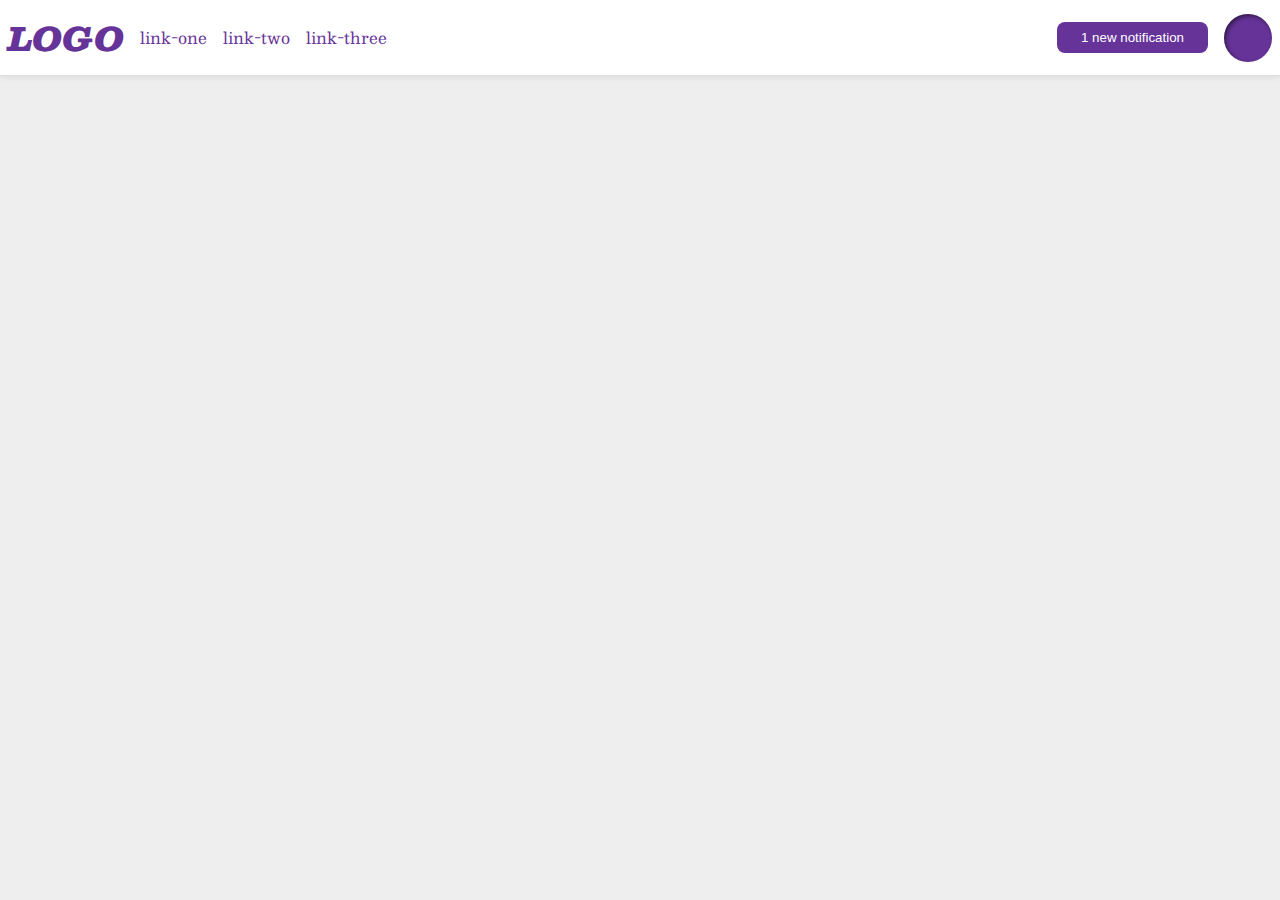
<file: foundations/flex/03-flex-header-2/index.html>
<!DOCTYPE html>
<html lang="en">
  <head>
    <meta charset="UTF-8">
    <meta http-equiv="X-UA-Compatible" content="IE=edge">
    <meta name="viewport" content="width=device-width, initial-scale=1.0">
    <title>Flex Header 2</title>
    <link rel="stylesheet" href="style.css">
  </head>
  <body>
    <div class="header">
      <div class="left-items">
        <div class="logo">
          LOGO
        </div>
        <ul class="links">
          <li><a href="https://google.com">link-one</a></li>
          <li><a href="https://google.com">link-two</a></li>
          <li><a href="https://google.com">link-three</a></li>
        </ul>
      </div>
      <div class="right-items">
        <button class="notifications">
          1 new notification
        </button>
        <div class="profile-image"></div>
      </div>
    </div>
  </body>
</html>
</file>
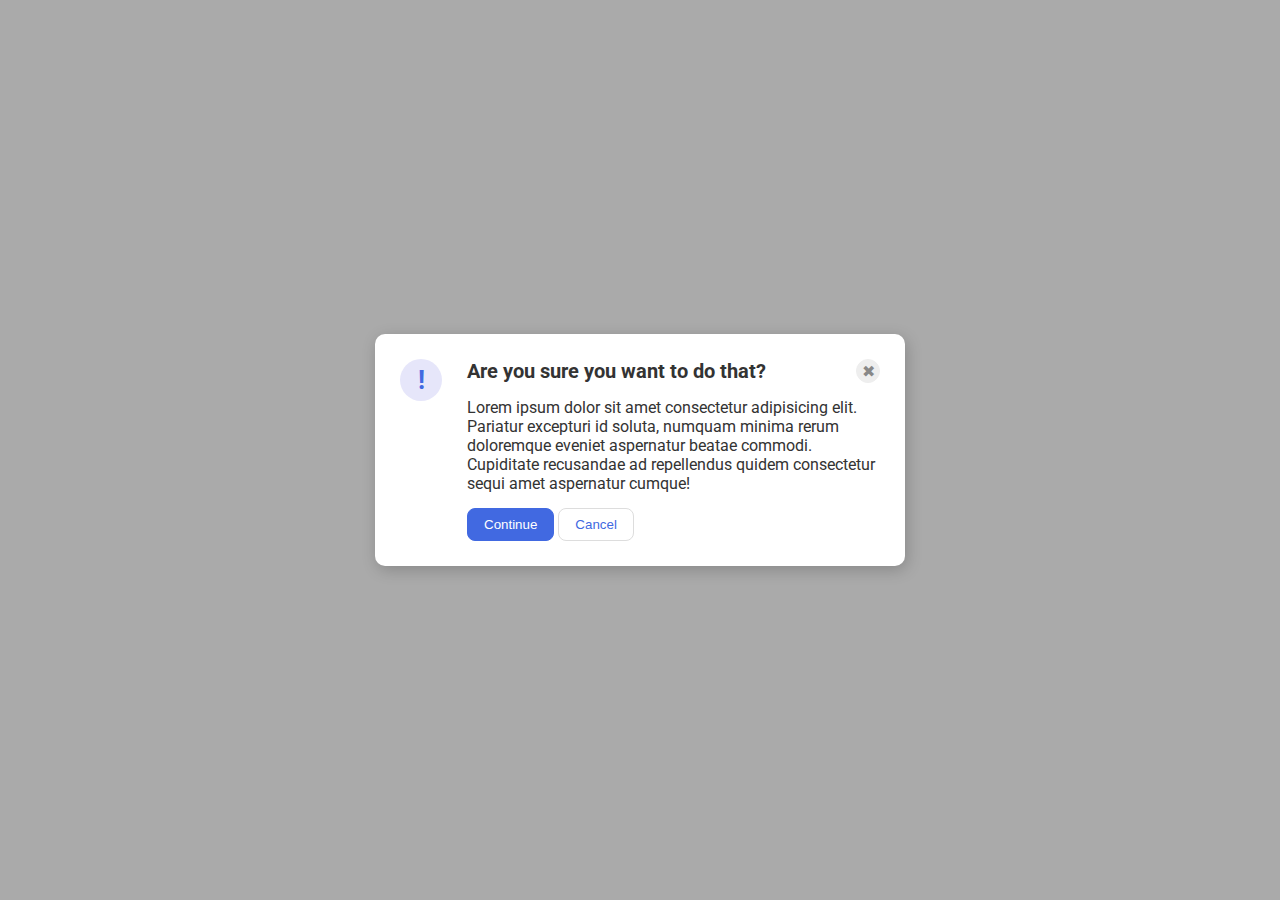
<file: foundations/flex/05-flex-modal/index.html>
<!DOCTYPE html>
<html lang="en">
  <head>
    <meta charset="UTF-8">
    <meta http-equiv="X-UA-Compatible" content="IE=edge">
    <meta name="viewport" content="width=device-width, initial-scale=1.0">
    <link rel="stylesheet" href="style.css">
    <title>Modal</title>
  </head>
  <body>
    <div class="modal">
      <div class="icon">!</div>
      <div class="left-items-wrapper">
        <div class="header-wrapper">
          <div class="header">Are you sure you want to do that?</div>
          <button class="close-button">✖</button>
        </div>
        <div class="text">Lorem ipsum dolor sit amet consectetur adipisicing elit. Pariatur excepturi id soluta, numquam minima rerum doloremque eveniet aspernatur beatae commodi. Cupiditate recusandae ad repellendus quidem consectetur sequi amet aspernatur cumque!</div>
        <div class="buttons-wrapper">
          <button class="continue">Continue</button>
          <button class="cancel">Cancel</button>
        </div>
      </div>
    </div>
  </body>
</html>
</file>
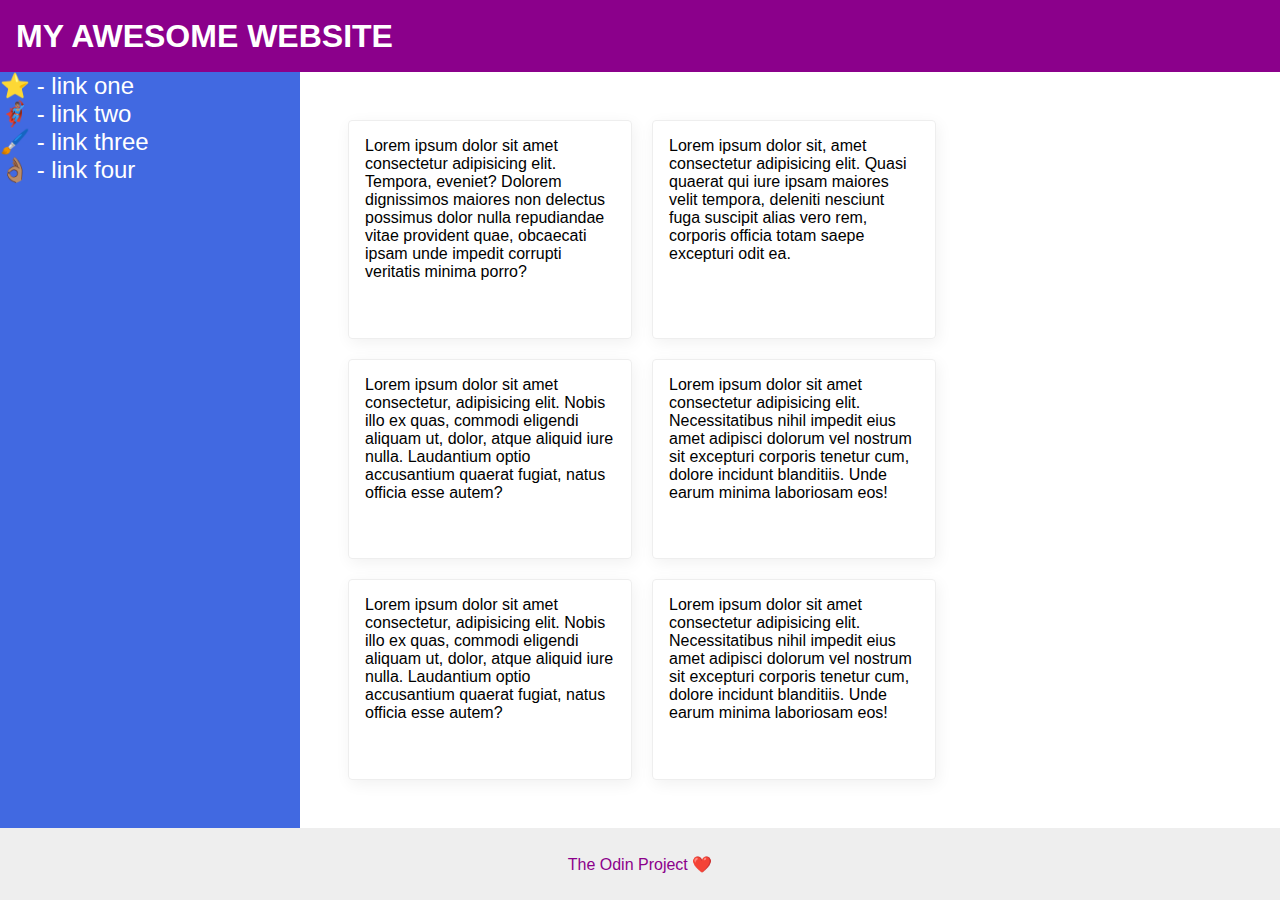
<file: foundations/flex/07-flex-layout-2/index.html>
<!DOCTYPE html>
<html lang="en">
  <head>
    <meta charset="UTF-8">
    <meta http-equiv="X-UA-Compatible" content="IE=edge">
    <meta name="viewport" content="width=device-width, initial-scale=1.0">
    <title>The Holy Grail</title>
    <link rel="stylesheet" href="style.css">
  </head>
  <body>
    <div class="header">
      MY AWESOME WEBSITE
    </div>
    
    <div class="content-center">
      <div class="sidebar">
        <ul>
          <li><a href="#">⭐ - link one</a></li>
          <li><a href="#">🦸🏽‍♂️ - link two</a></li>
          <li><a href="#">🖌️ - link three</a></li>
          <li><a href="#">👌🏽 - link four</a></li>
        </ul>
      </div>
      <div class="card-wrapper">
        <div class="card">Lorem ipsum dolor sit amet consectetur adipisicing elit. Tempora, eveniet? Dolorem dignissimos maiores non delectus possimus dolor nulla repudiandae vitae provident quae, obcaecati ipsam unde impedit corrupti veritatis minima porro?</div>
        <div class="card">Lorem ipsum dolor sit, amet consectetur adipisicing elit. Quasi quaerat qui iure ipsam maiores velit tempora, deleniti nesciunt fuga suscipit alias vero rem, corporis officia totam saepe excepturi odit ea.</div>
        <div class="card">Lorem ipsum dolor sit amet consectetur, adipisicing elit. Nobis illo ex quas, commodi eligendi aliquam ut, dolor, atque aliquid iure nulla. Laudantium optio accusantium quaerat fugiat, natus officia esse autem?</div>
        <div class="card">Lorem ipsum dolor sit amet consectetur adipisicing elit. Necessitatibus nihil impedit eius amet adipisci dolorum vel nostrum sit excepturi corporis tenetur cum, dolore incidunt blanditiis. Unde earum minima laboriosam eos!</div>
        <div class="card">Lorem ipsum dolor sit amet consectetur, adipisicing elit. Nobis illo ex quas, commodi eligendi aliquam ut, dolor, atque aliquid iure nulla. Laudantium optio accusantium quaerat fugiat, natus officia esse autem?</div>
        <div class="card">Lorem ipsum dolor sit amet consectetur adipisicing elit. Necessitatibus nihil impedit eius amet adipisci dolorum vel nostrum sit excepturi corporis tenetur cum, dolore incidunt blanditiis. Unde earum minima laboriosam eos!</div>
      </div>
    </div>
    
    <div class="footer">
      The Odin Project ❤️
    </div>
  </body>
</html>
</file>
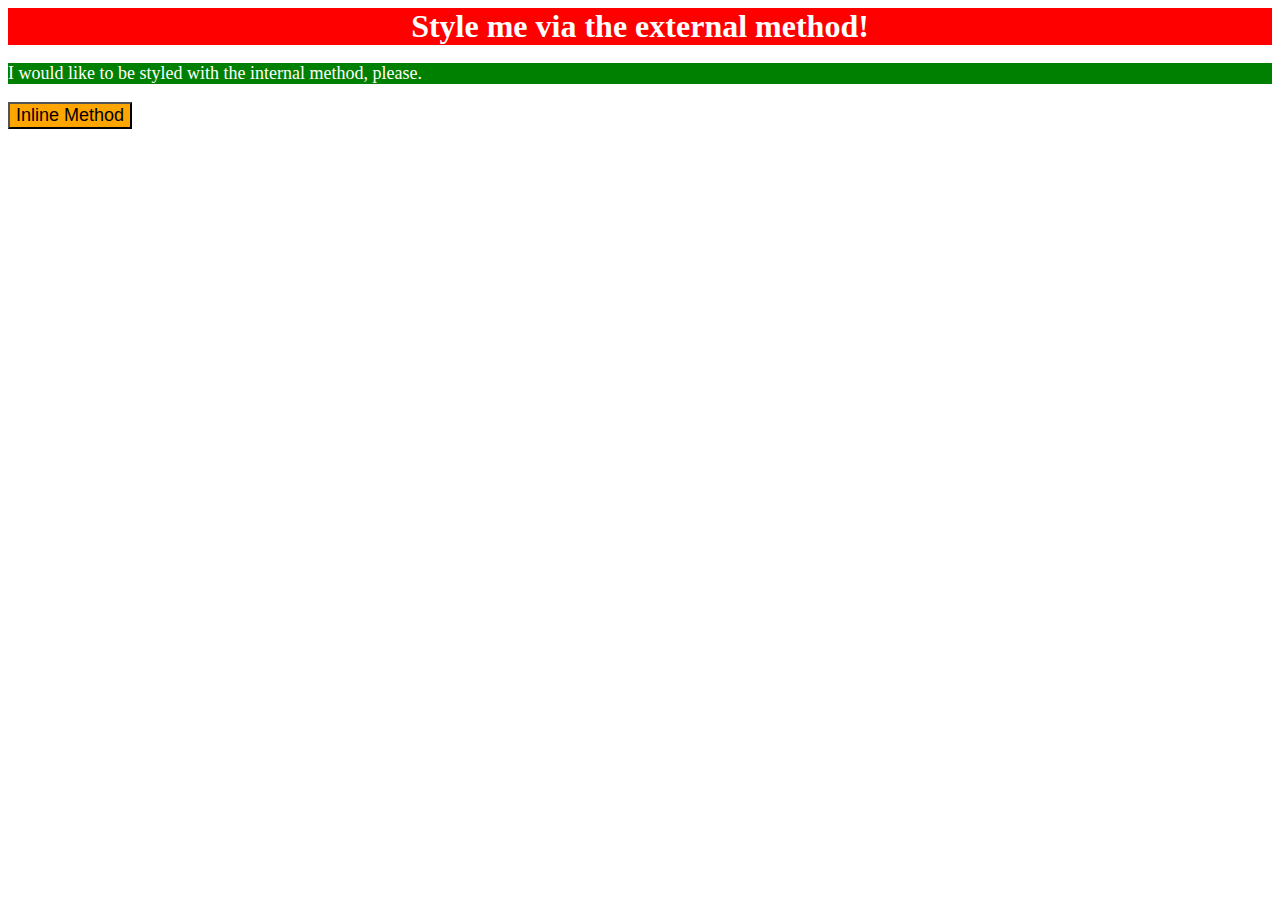
<file: foundations/intro-to-css/01-css-methods/index.html>
<!DOCTYPE html>
<html lang="en">
  <head>
    <meta charset="UTF-8">
    <meta http-equiv="X-UA-Compatible" content="IE=edge">
    <meta name="viewport" content="width=device-width, initial-scale=1.0">
    <link rel="stylesheet" href="./styles.css">
    <title>Methods for Adding CSS</title>
    <style>
      p {
        background-color: green;
        color: white;
        font-size: 18px;
      }
    </style>
  </head>
  <body>
    <div>Style me via the external method!</div>
    <p>I would like to be styled with the internal method, please.</p>
    <button style="background-color: orange; font-size: 18px;">Inline Method</button>
  </body>
</html>
</file>
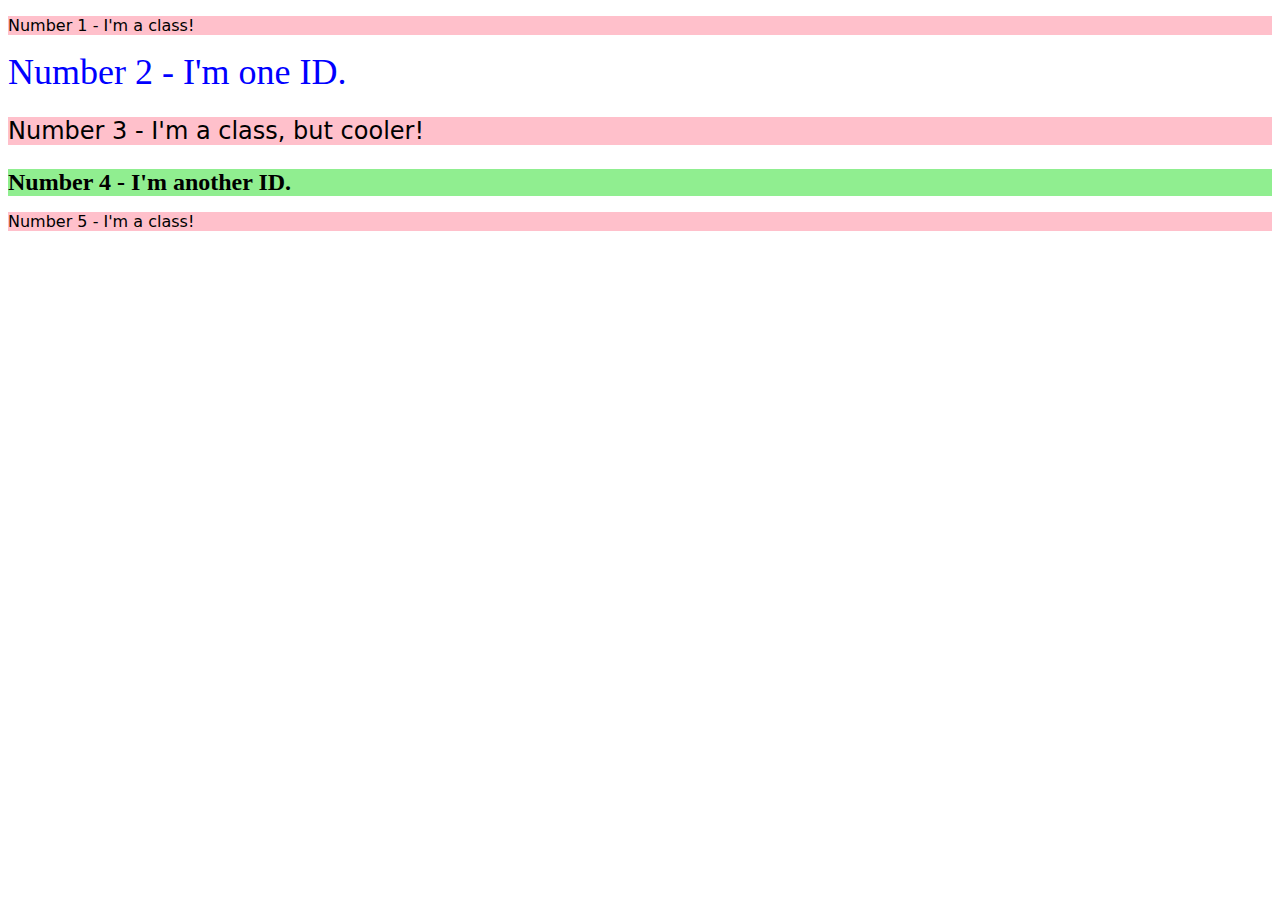
<file: foundations/intro-to-css/02-class-id-selectors/index.html>
<!DOCTYPE html>
<html lang="en">
  <head>
    <meta charset="UTF-8">
    <meta http-equiv="X-UA-Compatible" content="IE=edge">
    <meta name="viewport" content="width=device-width, initial-scale=1.0">
    <title>Class and ID Selectors</title>
    <link rel="stylesheet" href="style.css">
  </head>
  <body>
    <p class="odd-p">Number 1 - I'm a class!</p>
    <div id="div-2">Number 2 - I'm one ID.</div>
    <p class="odd-p fs-24">Number 3 - I'm a class, but cooler!</p>
    <div id="div-4">Number 4 - I'm another ID.</div>
    <p class="odd-p">Number 5 - I'm a class!</p>
  </body>
</html>
</file>
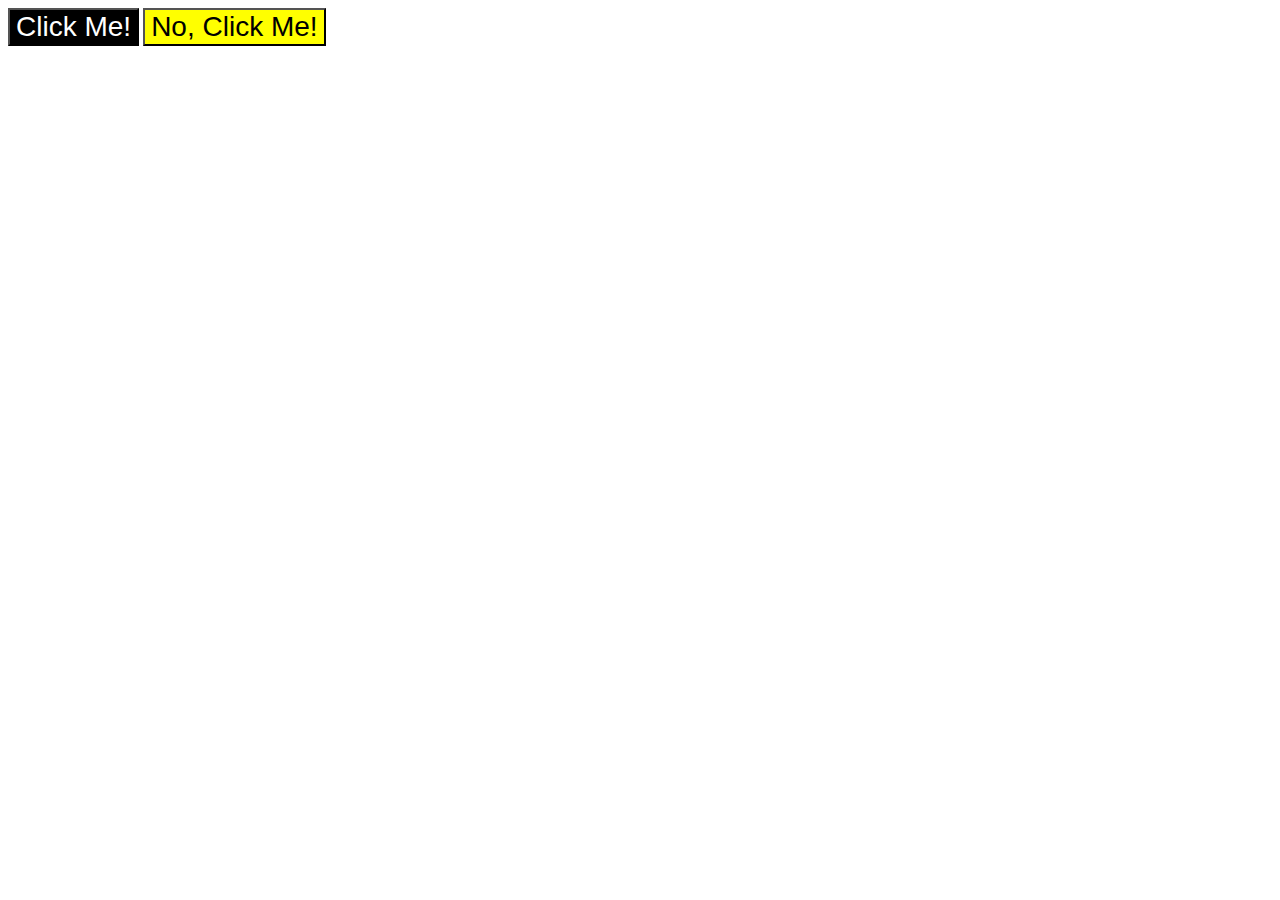
<file: foundations/intro-to-css/03-grouping-selectors/index.html>
<!DOCTYPE html>
<html lang="en">
  <head>
    <meta charset="UTF-8">
    <meta http-equiv="X-UA-Compatible" content="IE=edge">
    <meta name="viewport" content="width=device-width, initial-scale=1.0">
    <title>Grouping Selectors</title>
    <link rel="stylesheet" href="style.css">
  </head>
  <body>
    <button class="btn-1">Click Me!</button>
    <button class="btn-2">No, Click Me!</button>
  </body>
</html>
</file>
<file: foundations/flex/03-flex-header-2/style.css>
/* this is some magical font-importing.  
you'll learn about it later. */
@import url('https://fonts.googleapis.com/css2?family=Besley:ital,wght@0,400;1,900&display=swap');

body {
  margin: 0;
  background: #eee;
  font-family: Besley, serif;
}

.header {
  background: white;
  border-bottom: 1px solid #ddd;
  box-shadow: 0 0 8px rgba(0,0,0,.1);
  display: flex;
  justify-content: space-between;
  align-items: center;
  padding: 8px;
}

.profile-image {
  background: rebeccapurple;
  box-shadow: inset 2px 2px 4px rgba(0,0,0,.5);
  border-radius: 50%;
  width: 48px;
  height: 48px;
}

.logo {
  color: rebeccapurple;
  font-size: 32px;
  font-weight: 900;
  font-style: italic;
}

button {
  border: none;
  border-radius: 8px;
  background: rebeccapurple;
  color: white;
  padding: 8px 24px;
}

a {
  /* this removes the line under our links */
  text-decoration: none;
  color: rebeccapurple;
}

.left-items, .right-items {
  display: flex;
  align-items: center;
  justify-content: center;
  gap: 16px;
}

ul {
  list-style-type: none;
  padding: 0;
  display: flex;
  gap: 16px;
}
</file>
<file: foundations/flex/05-flex-modal/style.css>
@import url('https://fonts.googleapis.com/css2?family=Roboto:wght@400;700&display=swap');

html, body {
  height: 100%;
}

body {
  font-family: Roboto, sans-serif;
  margin: 0;
  background: #aaa;
  color: #333;
  /* I'll give you this one for free lol */
  display: flex;
  align-items: center;
  justify-content: center;
}

.modal {
  background: white;
  width: 480px;
  border-radius: 10px;
  box-shadow: 2px 4px 16px rgba(0,0,0,.2);
  padding: 25px;
  display: flex;
  flex-shrink: 0;
  gap: 25px;
}

.left-items-wrapper {
  display: flex;
  flex-direction: column;
  gap: 15px;
}

.header-wrapper {
  display: flex;
  justify-content: space-between;
}

.icon {
  color: royalblue;
  font-size: 26px;
  font-weight: 700;
  background: lavender;
  width: 42px;
  height: 42px;
  border-radius: 50%;
  display: flex;
  align-items: center;
  justify-content: center;
  flex-shrink: 0;
}

.close-button {
  background: #eee;
  border-radius: 50%;
  color: #888;
  font-weight: 400;
  font-size: 16px;
  height: 24px;
  width: 24px;
  display: flex;
  align-items: center;
  justify-content: center;
  border: 1px solid #eee;
  padding: 0;
}

button {
  cursor: pointer;
  padding: 8px 16px;
  border-radius: 8px;
}

button.continue {
  background: royalblue;
  border: 1px solid royalblue;
  color: white;
}

button.cancel {
  background: white;
  border: 1px solid #ddd;
  color: royalblue;
}

.header {
  font-weight: bold;
  font-size: 20px;
}
</file>
<file: foundations/flex/07-flex-layout-2/style.css>
body {
  font-family: -apple-system, BlinkMacSystemFont, 'Segoe UI', Roboto, Oxygen, Ubuntu, Cantarell, 'Open Sans', 'Helvetica Neue', sans-serif;
  margin: 0;
  min-height: 100vh;
  display: flex;
  flex-direction: column;
  justify-content: space-between;
}

.header {
  height: 72px;
  background: darkmagenta;
  color: white;
  font-size: 32px;
  font-weight: 900;
  display: flex;
  align-items: center;
  padding-left: 16px;
}

.footer {
  height: 72px;
  background: #eee;
  color: darkmagenta;
  display: flex;
  align-items: center;
  justify-content: center;
}

ul {
  padding: 0;
  margin: 0;
  list-style-type: none;
}

a {
  text-decoration: none;
  color: white;
  font-size: 24px;
}

.content-center {
  display: flex;
  flex-grow: 1;
}

.sidebar {
  width: 300px;
  background: royalblue;
  box-sizing: border-box;
  flex-shrink: 0;
}

.card-wrapper {
  display: flex;
  flex-wrap: wrap;
  gap: 20px;
  padding: 48px;
}

.card {
  border: 1px solid #eee;
  box-shadow: 2px 4px 16px rgba(0,0,0,.06);
  border-radius: 4px;
  padding: 16px;
  width: 250px;
}
</file>
<file: foundations/intro-to-css/01-css-methods/styles.css>
div {
  background-color: red;
  color: white;
  font-size: 32px;
  text-align: center;
  font-weight: bold;
}
</file>
<file: foundations/intro-to-css/02-class-id-selectors/style.css>
.odd-p {
  font-family: "Verdana", "DejaVu Sans", sans-serif;
  background-color: rgb(255, 192, 203);
}

#div-2 {
  color: rgb(0, 0, 255);
  font-size: 36px;
}

.fs-24 {
  font-size: 24px;
}

#div-4 {
  background-color: rgb(144, 238, 144);
  font-weight: bold;
  font-size: 24px;
}
</file>
<file: foundations/intro-to-css/03-grouping-selectors/style.css>
.btn-1 {
  background-color: black;
  color: white;
}

.btn-2 {
  background-color: yellow;
  color: black;
}

.btn-1,
.btn-2 {
  font-family: "Helvetica", "Times New Roman", sans-serif;
  font-size: 28px;
}
</file>
